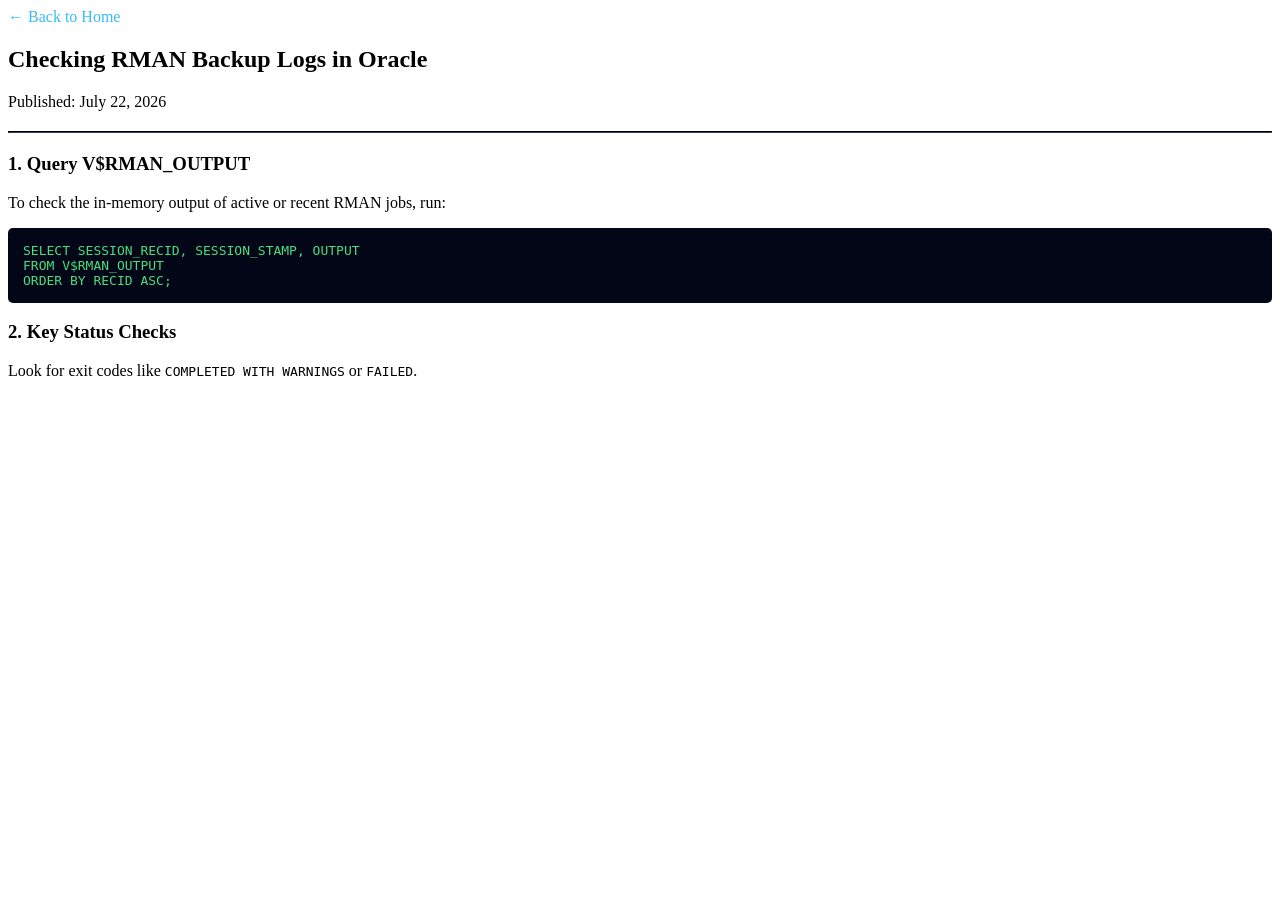
<file: posts/rman-guide.html>
<!DOCTYPE html>
<html lang="en">
<head>
  <meta charset="UTF-8">
  <meta name="viewport" content="width=device-width, initial-scale=1.0">
  <title>Checking RMAN Logs</title>
  <link rel="stylesheet" href="../style.css">
</head>
<body>

  <header>
    <a href="../index.html" style="color: #38bdf8; text-decoration: none;">← Back to Home</a>
  </header>

  <article>
    <h1>Checking RMAN Backup Logs in Oracle</h1>
    <p class="date">Published: July 22, 2026</p>
    <hr style="border-color: #334155; margin: 20px 0;">

    <h3>1. Query V$RMAN_OUTPUT</h3>
    <p>To check the in-memory output of active or recent RMAN jobs, run:</p>
    <pre style="background: #020617; padding: 15px; border-radius: 5px; color: #4ade80;">
SELECT SESSION_RECID, SESSION_STAMP, OUTPUT
FROM V$RMAN_OUTPUT
ORDER BY RECID ASC;</pre>

    <h3>2. Key Status Checks</h3>
    <p>Look for exit codes like <code>COMPLETED WITH WARNINGS</code> or <code>FAILED</code>.</p>
  </article>

</body>
</html>
</file>
<file: style.css>
/* Modal & Dialogue Styling */
dialog {
  background: #1e293b;
  color: #e2e8f0;
  border: 1px solid #38bdf8;
  border-radius: 8px;
  padding: 25px;
  max-width: 500px;
  width: 90%;
}

dialog::backdrop {
  background: rgba(0, 0, 0, 0.75);
}

form label {
  display: block;
  margin-top: 12px;
  font-size: 0.85rem;
  color: #94a3b8;
}

form input, form textarea {
  width: 100%;
  background: #0f172a;
  border: 1px solid #334155;
  color: #f8fafc;
  padding: 8px;
  border-radius: 4px;
  box-sizing: border-box;
  margin-top: 4px;
}

.btn {
  background: #38bdf8;
  color: #0f172a;
  border: none;
  padding: 10px 16px;
  font-weight: bold;
  border-radius: 5px;
  cursor: pointer;
}

.btn-cancel {
  background: #475569;
  color: #fff;
  border: none;
  padding: 10px 16px;
  border-radius: 5px;
  cursor: pointer;
}
</file>
